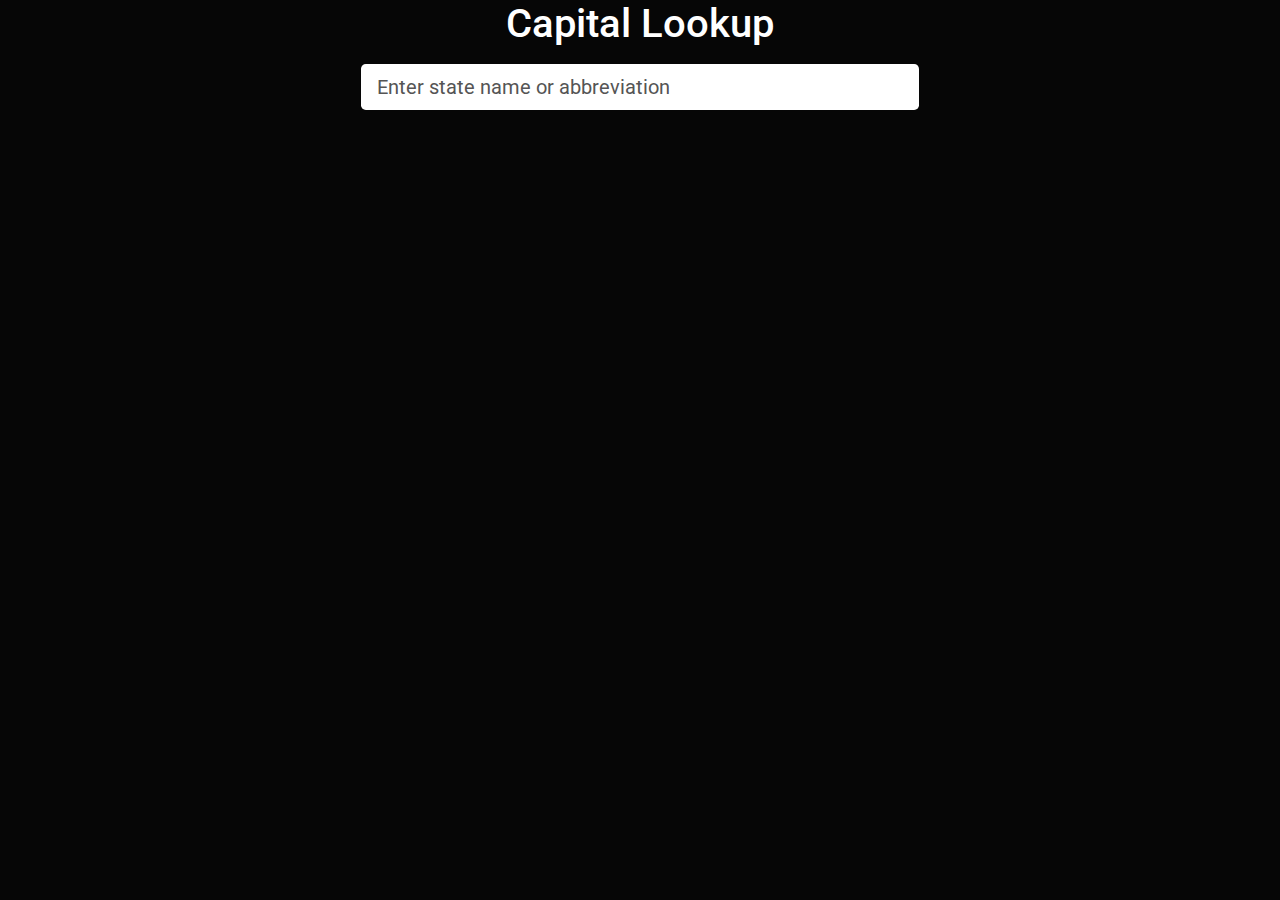
<file: auto-complete-app-learning/index.html>
<!DOCTYPE html>
<html lang="pt-BR">
<head>
    <meta charset="UTF-8">
    <meta http-equiv="X-UA-Compatible" content="IE=edge">
    <meta name="viewport" content="width=device-width, initial-scale=1.0">
    <title>State Capital Lookup</title>
    <link rel="stylesheet" href="assets/css/bootstrap.min.css">
</head>
<body>
    <div class="container">
        <div class="col-md-6 m-auto">
            <h3 class="text-center mb-3">
                <i class="fas fa-flag-usa"> </i>
                Capital Lookup
            </h3>
            <div class="form-group">
                <input type="text" id="search" class="form-control form-control-lg" placeholder="Enter state name or abbreviation">
            </div>
            <div id="match-list">

            </div>
        </div>
    </div>
    <script src="assets/js/script.js"></script>
</body>
</html>
</file>
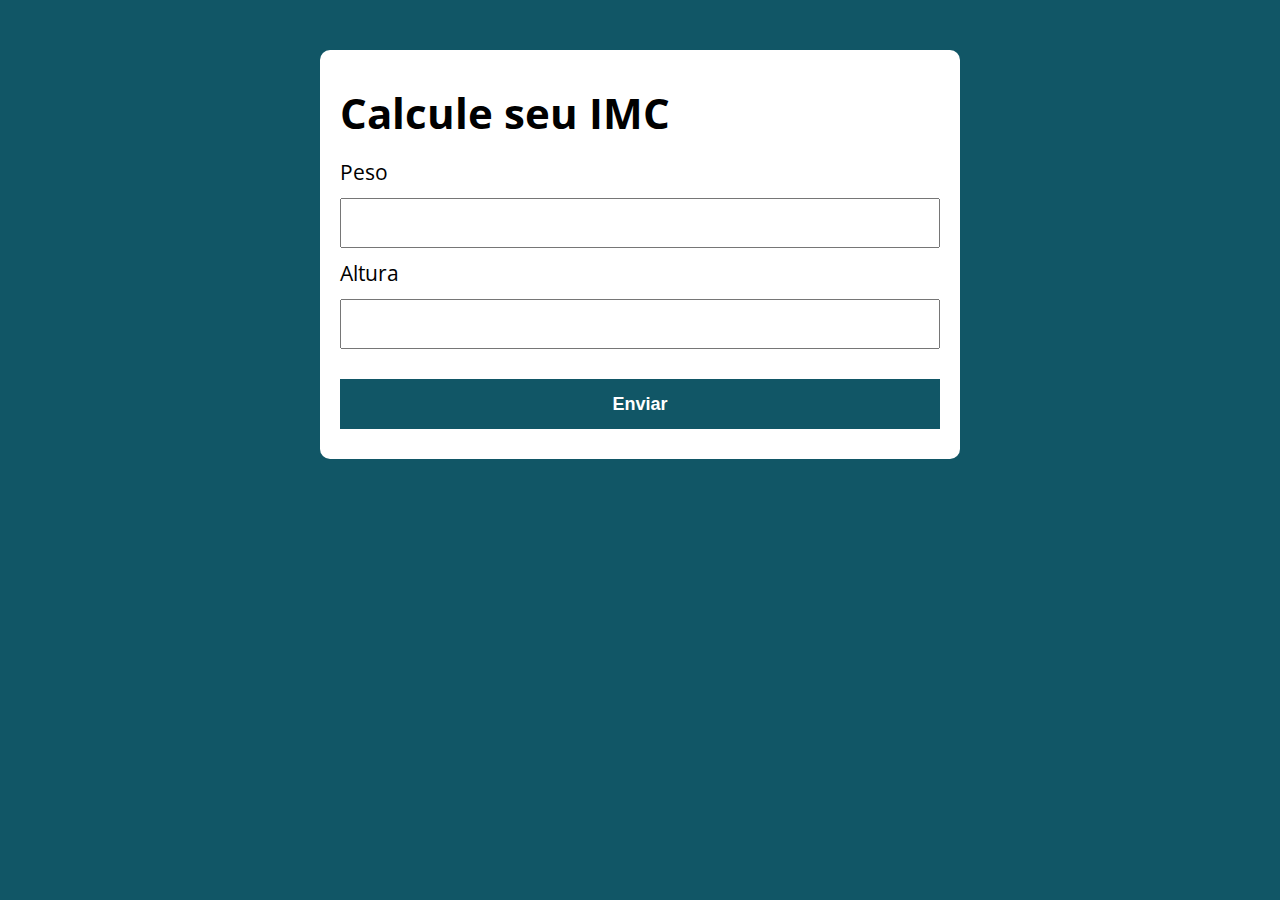
<file: calculadora-imc/index.html>
<!DOCTYPE html>
<html lang="pt-BR">

<head>
  <meta charset="UTF-8">
  <meta name="viewport" content="width=device-width, initial-scale=1.0">
  <meta http-equiv="X-UA-Compatible" content="ie=edge">
  <title>Calcule seu IMC</title>
  <link rel="stylesheet" href="./assets/css/style.css">
</head>

<body>

  <section class="container">
   
    <h1>Calcule seu IMC</h1>
    <form action="/" id="formulario" method="POST">
      <label for="peso">Peso</label>
      <input type="text" id="peso" name="peso">
      <label for="altura">Altura</label>
      <input type="text" id="altura" name="altura">
      <button type="submit">Enviar</button>
    </form>

    <div id="resultado"></div>
  </section>

  <script src="./assets/js/teste.js"></script>
</body>


</html>
</file>
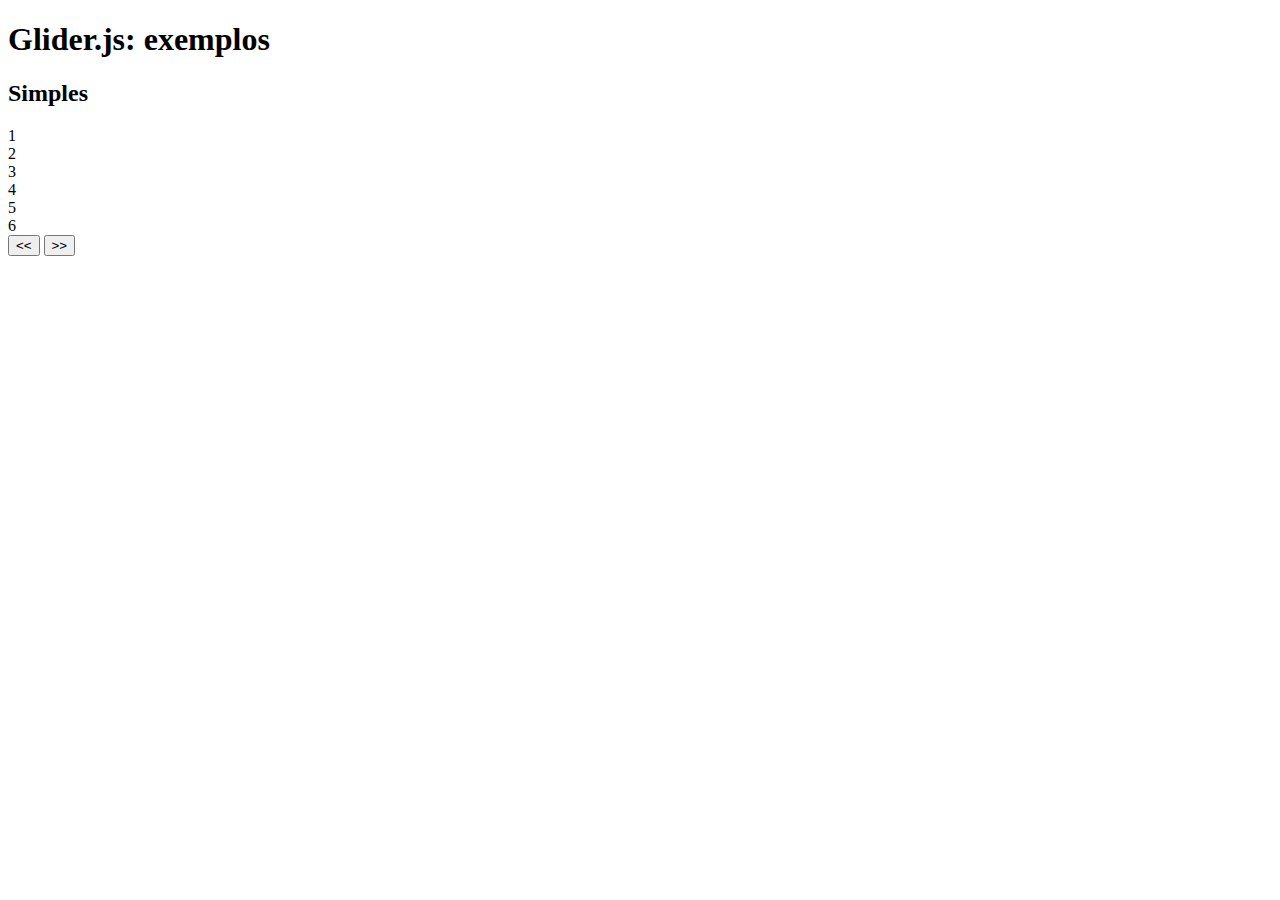
<file: glider-js/index.html>
<!DOCTYPE html>
<html lang="en">
<head>
    <meta charset="UTF-8">
    <meta http-equiv="X-UA-Compatible" content="IE=edge">
    <meta name="viewport" content="width=device-width, initial-scale=1.0">
    <title>Glider.js</title>
    <link rel="stylesheet" href="">
</head>
<body>
    <h1>Glider.js: exemplos</h1>
    <h2>Simples</h2>

    <article class="c-carousel">
        
        <div class="c-carousel_slides">
            <div class="c-carousel__slide">1</div>
            <div class="c-carousel__slide">2</div>
            <div class="c-carousel__slide">3</div>
            <div class="c-carousel__slide">4</div>
            <div class="c-carousel__slide">5</div>
            <div class="c-carousel__slide">6</div>
        </div>

        <button aria-label="Anterior">&lt;&lt;</button>
        <button aria-label="Próximo">&gt;&gt;</button> 
        <div role="tablist"></div>
    </article>
</body>
</html>
</file>
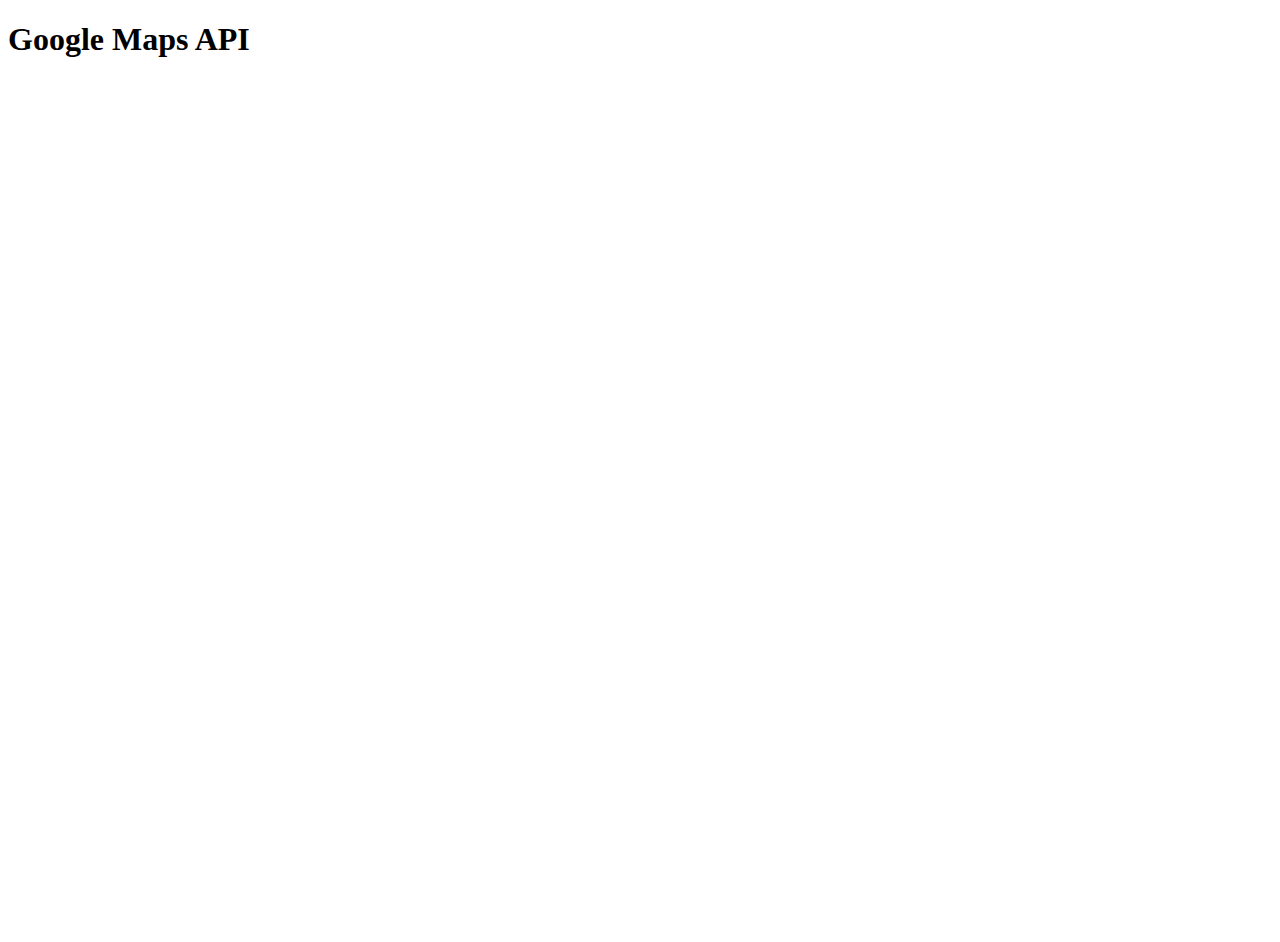
<file: google-maps-api/index.html>
<!DOCTYPE html>
<html>
<head>
    <meta charset="UTF-8">
    <meta http-equiv="X-UA-Compatible" content="IE=edge">
    <meta name="viewport" content="width=device-width, initial-scale=1.0">
    <title>My Google Map</title>
    
    <style>
        #map {
            height: 400px;
            width: 100%;
        }
    </style>
</head>
<body>
   <h1>Google Maps API</h1>

   <div id="map"></div>

    <iframe
    width="600"
    height="450"
    style="border:0"
    loading="lazy"
    allowfullscreen
    src="https://www.google.com/maps/embed/v1/place?key=AIzaSyBlJD_nhZPcac5OoIqjJke37EMwSvpnl0g&q=Space+Needle,Seattle+WA">
    </iframe>

<!-- 
   <script>
      function initMap() {
            var options = {
                zoom: 8,
                center: {lat:42.3601,ing:-71.0589}
            }
       }

       let map = new google.maps.Map(document.getElementById('map'), options);
   </script>

  <script async defer
   src="https://maps.googleapis.com/maps/api/js?key=AIzaSyBlJD_nhZPcac5OoIqjJke37EMwSvpnl0g&callback=initMap">
    </script> 
-->

</body>
</html>
</file>
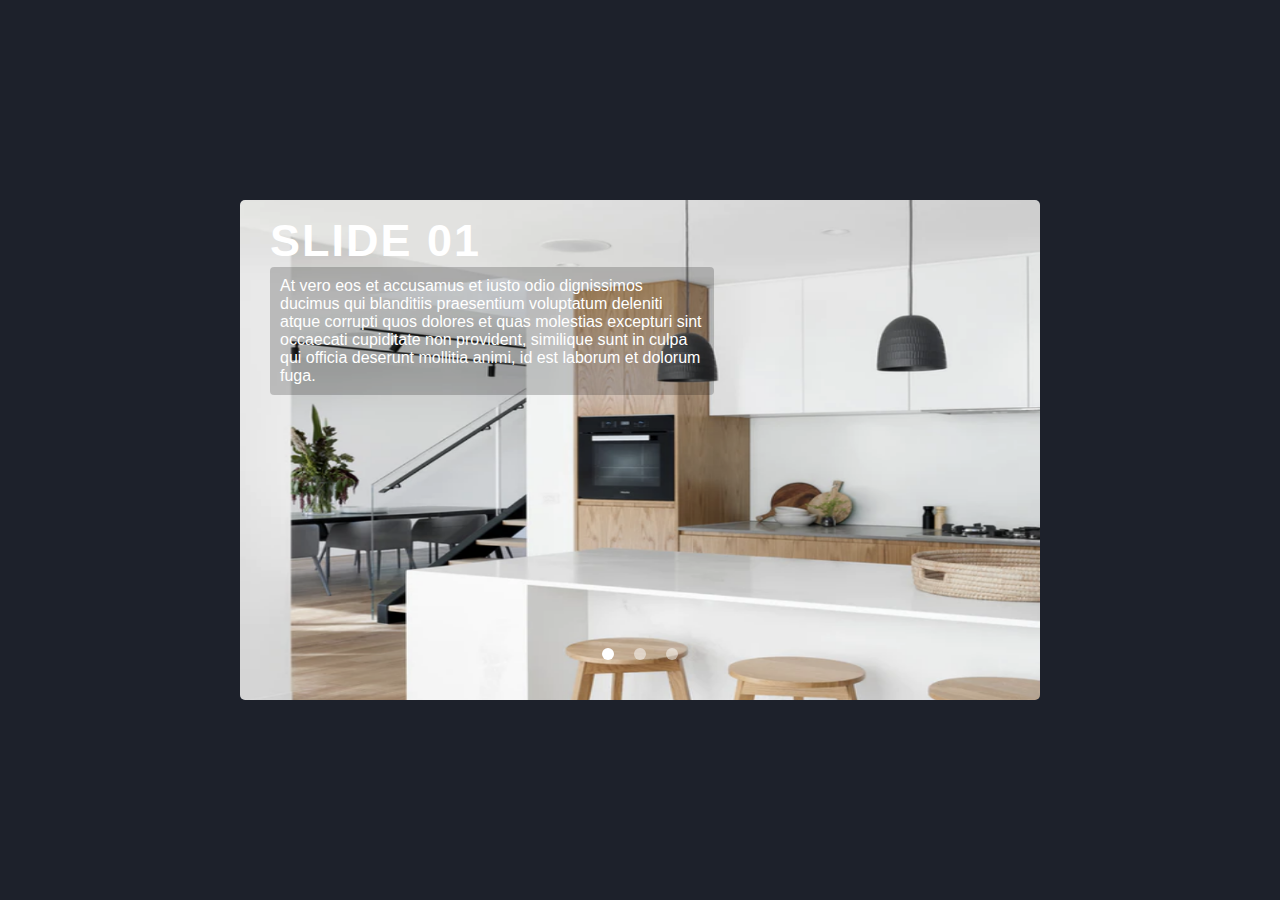
<file: image-slider-javascript/index.html>
<!DOCTYPE html>
<html lang="pt-br">
<head>
    <meta charset="UTF-8">
    <meta http-equiv="X-UA-Compatible" content="IE=edge">
    <meta name="viewport" content="width=device-width, initial-scale=1.0">
    <title>Image Slider</title>
    <link rel="stylesheet" href="assets/css/style.css">
</head>
<body>
    <div class="img-slider">
        <div class="slide active">
            <img src="assets/images/pic1.png" alt="">
            <div class="info">
            <h2>Slide 01</h2>
            <p>At vero eos et accusamus et iusto odio dignissimos ducimus qui blanditiis praesentium voluptatum deleniti atque corrupti quos dolores et quas molestias excepturi sint occaecati cupiditate non provident, similique sunt in culpa qui officia deserunt mollitia animi, id est laborum et dolorum fuga.</p>
            </div>
        </div>

        <div class="slide">
            <img src="assets/images/pic2.png" alt="">
            <div class="info">
            <h2>Slide 02</h2>
            <p>At vero eos et accusamus et iusto odio dignissimos ducimus qui blanditiis praesentium voluptatum deleniti atque corrupti quos dolores et quas molestias excepturi sint occaecati cupiditate non provident, similique sunt in culpa qui officia deserunt mollitia animi, id est laborum et dolorum fuga.</p>
            </div>
        </div>

        <div class="slide">
            <img src="assets/images/pic3.png" alt="">
            <div class="info">
            <h2>Slide 03</h2>
            <p>At vero eos et accusamus et iusto odio dignissimos ducimus qui blanditiis praesentium voluptatum deleniti atque corrupti quos dolores et quas molestias excepturi sint occaecati cupiditate non provident, similique sunt in culpa qui officia deserunt mollitia animi, id est laborum et dolorum fuga.</p>
            </div>
        </div>
        <div class="navigation">
            <div class="btn active"></div>
            <div class="btn"></div>
            <div class="btn"></div>
        </div>
    </div>
    <script>
         let slides = document.querySelectorAll('.slide');
         let btns = document.querySelectorAll('.btn');
         let currentSlide = 1;

        
     function manualNav(manual) {
            slides.forEach((slide)=>{
                slide.classList.remove('active');

                btns.forEach((btn)=>{
                btn.classList.remove('active');
            })

            slides[manual].classList.add('active');
            btns[manual].classList.add('active');
            })
         }

         btns.forEach((btn, i)=>{
            btn.addEventListener('click', ()=>{
                manualNav(i);
                currentSlide = i;
            })
         })
       

    </script>
</body>
</html>
</file>
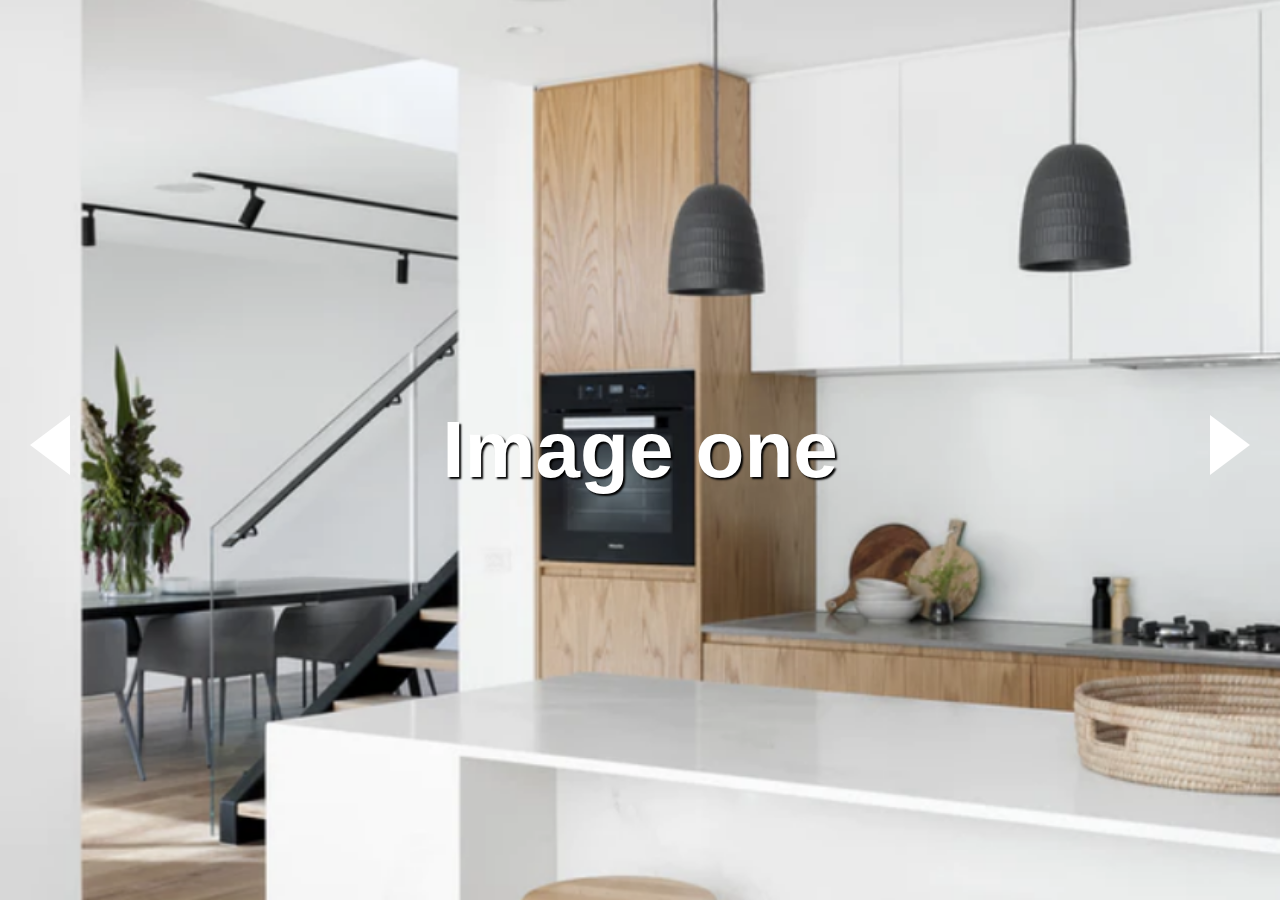
<file: image-slider/index.html>
<!DOCTYPE html>
<html lang="pt-BR">
<head>
    <meta charset="UTF-8">
    <meta http-equiv="X-UA-Compatible" content="IE=edge">
    <meta name="viewport" content="width=device-width, initial-scale=1.0">
    <title>FullScreen Slider</title>
    <link rel="stylesheet" href="assets/css/style.css">
</head>
<body>
    <div class="wrap">
        <div id="arrow-left" class="arrow"></div>

        <div class="slider">
            <div class="slide slide1">
                <div class="slide-content">
                    <span>Image one</span>
                </div>
            </div>
        </div>

        <div class="slider">
            <div class="slide slide2">
                <div class="slide-content">
                    <span>Image two</span>
                </div>
            </div>
        </div>

        <div class="slider">
            <div class="slide slide3">
                <div class="slide-content">
                    <span>Image three</span>
                </div>
            </div>
        </div>

        <div id="arrow-right" class="arrow"></div>
    </div>

    <script>
        let sliderImages = document.querySelectorAll('.slide'),
            arrowLeft = document.querySelector('#arrow-left'),
            arrowRight = document.querySelector('#arrow-right'),
            current = 0;

        //clear all images
        function reset() {
            for(let i = 0; i < sliderImages.length; i++) {
                sliderImages[i].style.display = 'none';
            }
        }

        //init slider
        function startSlide() {
            reset();
            sliderImages[0].style.display = 'block';
        }

        startSlide();

        //show prev 
        function slideLeft() {
            reset();
            sliderImages[current - 1].style.display = 'block';
            current--;
        }

        //show next
        function slideRight() {
            reset();
            sliderImages[current + 1].style.display = 'block';
            current++;
        }

        //arrow left
        arrowLeft.addEventListener('click', ()=>{
            if(current === 0) {
                current = sliderImages.length
            }
            slideLeft();
        });

        //arrow right
        arrowRight.addEventListener('click', ()=>{
            if(current === sliderImages.length - 1) {
                current = -1;
            }
            slideRight();
        })
    </script>
</body>
</html>
</file>
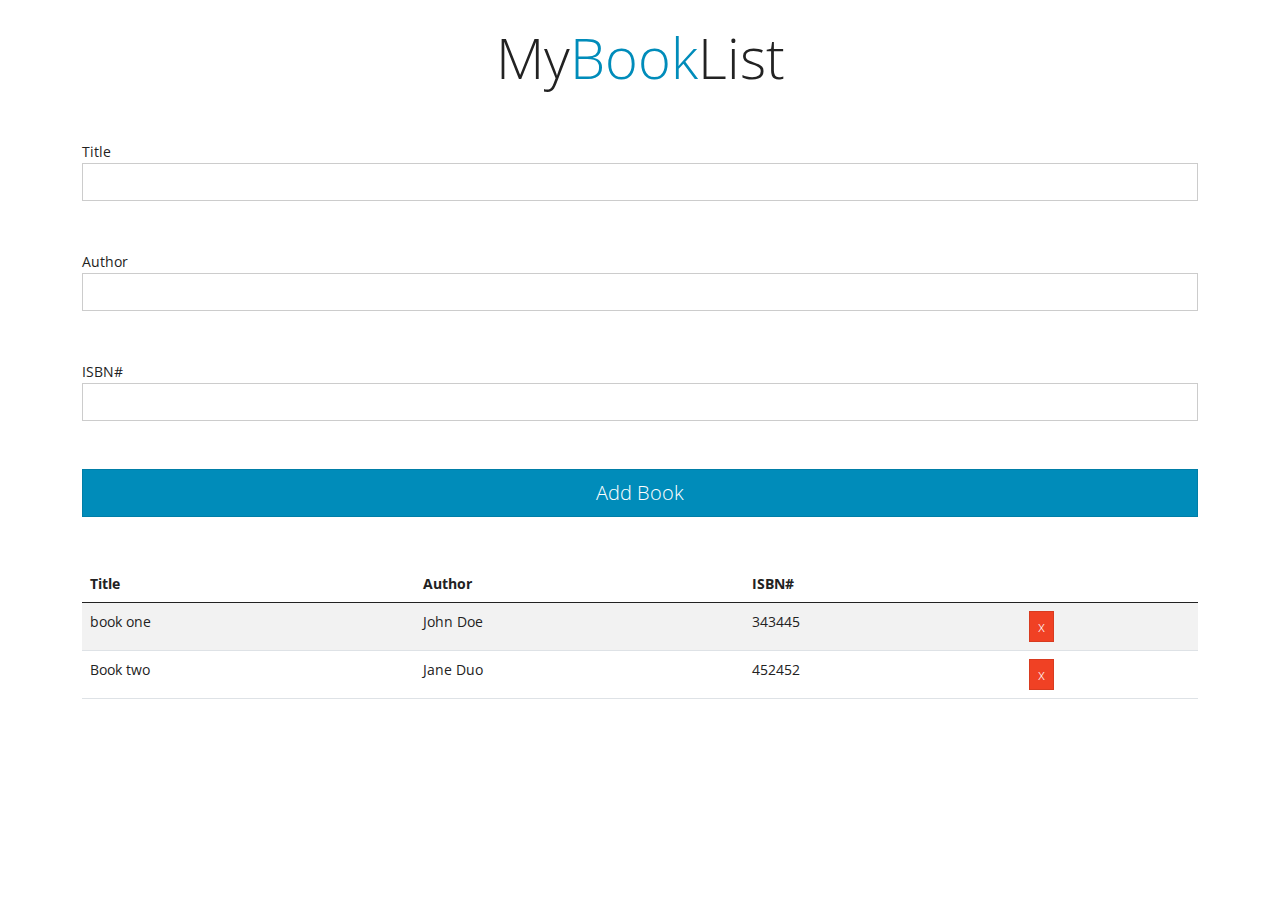
<file: my_book_list/index.html>
<!DOCTYPE html>
<html lang="pt">
<head>
  <meta charset="UTF-8">
  <meta http-equiv="X-UA-Compatible" content="IE=edge">
  <meta name="viewport" content="width=device-width, initial-scale=1.0">
  <title>Minha lista de livros</title>

  <link rel="stylesheet" href="bootstrap.min.css">
</head>
<body>
  <div class="container mt-4">
    <h1 class="display-4 text-center">
      <i class="fas fa-book-open text-primary"></i> My<span class="text-primary">Book</span>List</h1>

      <form id="book-form">
        <div class="form-group mt-5">
          <label for="title">Title</label>
          <input type="text" id="title" class="form-control">
        </div>
        <div class="form-group mt-5">
          <label for="author">Author</label>
          <input type="text" id="author" class="form-control">
        </div>
        <div class="form-group mt-5">
          <label for="isbn">ISBN#</label>
          <input type="text" id="isbn" class="form-control">
        </div>

        <div class="d-grid mt-5">
        <input type="submit" value="Add Book" class="btn btn-lg btn-primary">
        </div>
       
      </form>


    <table class="table table-striped mt-5">
        <thead>
          <tr>
            <th>Title</th>
            <th>Author</th>
            <th>ISBN#</th>
            <th></th>
          </tr>
        </thead>
        <tbody id="book-list">

        </tbody>
    </table>
  </div>
 
  <script src="main.js"></script>
</body>
</html>
</file>
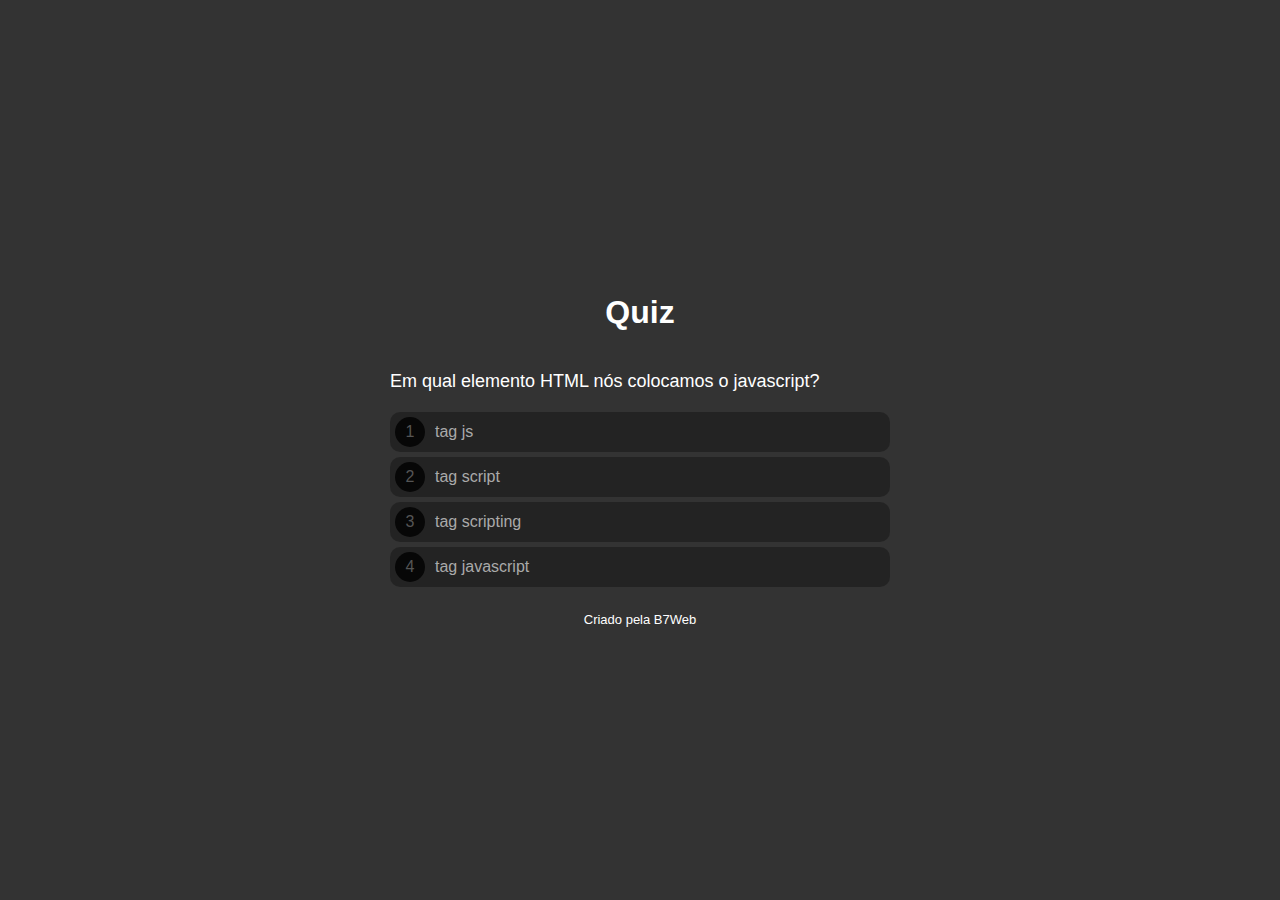
<file: quiz-app/index.html>
<!DOCTYPE html>
<html lang="pt">
<head>
    <meta charset="UTF-8">
    <meta http-equiv="X-UA-Compatible" content="IE=edge">
    <meta name="viewport" content="width=device-width, initial-scale=1.0">
    <title>Quiz</title>
    <link rel="stylesheet" href="style.css" />
</head>
<body>
    <div class="progress">
        <div class="progress--bar"></div>
    </div>

    <h1>Quiz</h1>

    <div class="questionArea">
        <div class="question">...</div>
        <div class="options">
            
        </div>
    </div>

    <div class="scoreArea">
        <img src="prize.png" class="prizeImage"/>
        <div class="scoreText1">Parabéns!</div>
        <div class="scorePct">Acertou 99%</div>
        <div class="scoreText2">Você respondeu 9 questões e acertou 8.</div>
        <button>Fazer novamente</button>
    </div>

    <footer>Criado pela B7Web</footer>

    <script src="questions.js"></script>
    <script src="script.js"></script>
</body>
</html>
</file>
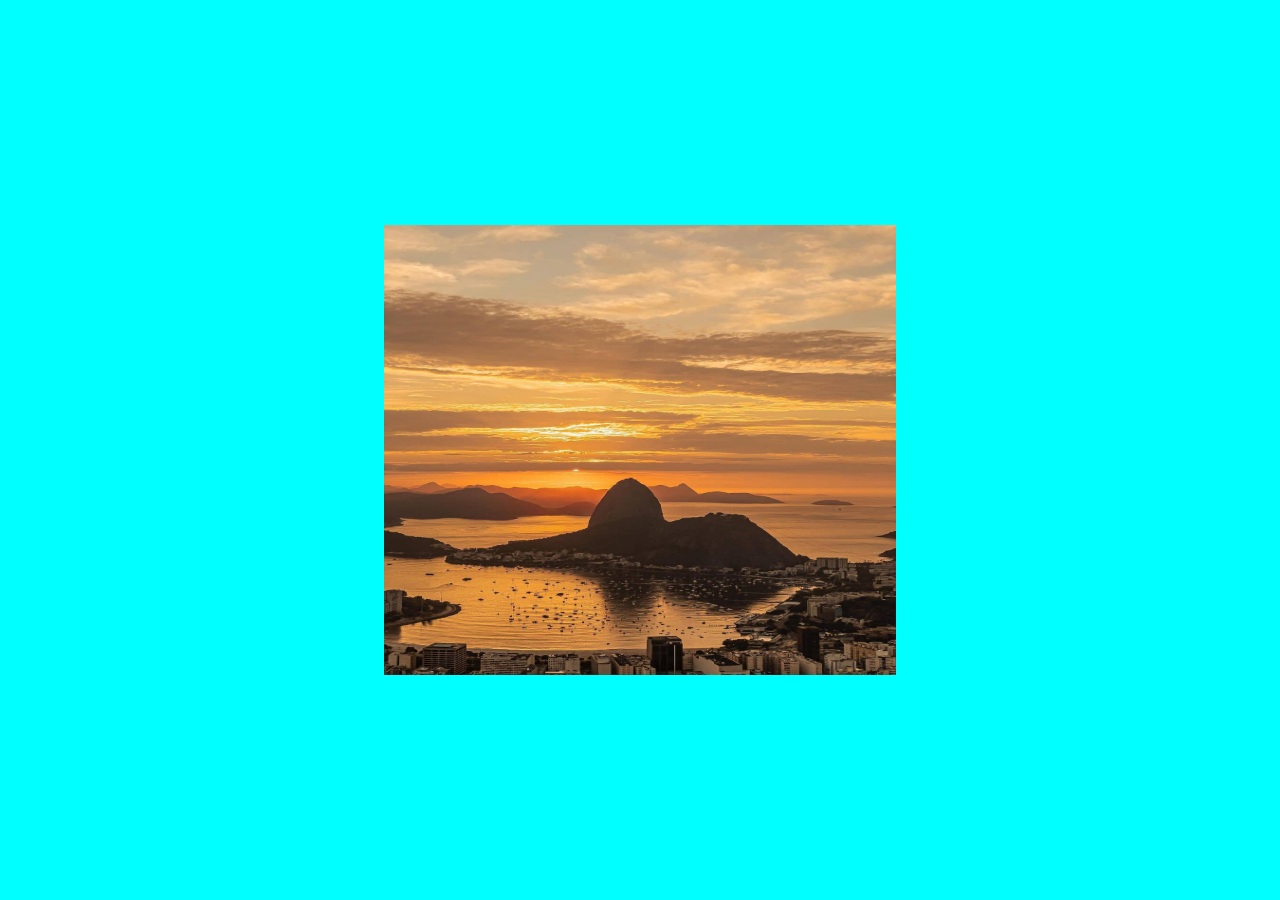
<file: transicao-de-images/index.html>
<!DOCTYPE html>
<html lang="en">

<head>
    <meta charset="UTF-8">
    <meta http-equiv="X-UA-Compatible" content="IE=edge">
    <meta name="viewport" content="width=device-width, initial-scale=1.0">
    <title>Document</title>
    <link rel="stylesheet" href="assets/css/style.css">
</head>

<body>
    <div class="container">
        <div class="slider">
            <img class="selected" src="assets/images/photo1.jpg" alt="">
            <img src="assets/images/photo2.jpg" alt="">
            <img src="assets/images/photo3.jpg" alt="">
            <img src="assets/images/photo4.jpg" alt="">
            <img src="assets/images/photo5.jpg" alt="">
        </div>
    </div>
    <script src="assets/js/script.js"></script>
</body>

</html>
</file>
<file: calculadora-imc/assets/css/style.css>
@import url('https://fonts.googleapis.com/css2?family=Open+Sans:wght@400;700&display=swap');


:root {
    --primary-color: rgb(17, 86, 102);
    --primary-color-darker: rgb(9, 48, 56);
}

* {
    box-sizing: border-box;
    outline: 0;
}

body {
    margin: 0;
    padding: 0;
    background: var(--primary-color);
    font-family: 'open sans', sans-serif;
    font-size: 1.3em;
    line-height: 1.5em;
}

.container {
    max-width: 640px;
    margin: 50px auto;
    background: #fff;
    padding: 20px;
    border-radius: 10px;
}

form input, form label, form button {
    display: block;
    width: 100%;
    margin-bottom: 10px;
}

form input {
    font-size: 24px;
    height: 50px;
    padding: 0 20px;
}

form input:focus {
    outline: 1px solid var(--primary-color)
}

form button {
    border: none;
    background: var(--primary-color);
    color: #fff;
    font-size: 18px;
    font-weight: 700;
    height: 50px;
    cursor: pointer;
    margin-top: 30px;
}

form button:hover {
    background: var(--primary-color-darker);
}

.paragrafo-resultado, .bad {
    background: rgb(109, 255, 182);
    padding: 10px 20px;
}

.bad {
    background: rgb(255, 150, 150);
}
</file>
<file: image-slider-javascript/assets/css/style.css>
* {
    padding: 0;
    margin: 0;
    box-sizing: border-box;
    font-family: arial;
}

body {
    height: 100vh;
    display: flex;
    justify-content: center;
    align-items: center;
    background: #1D212B;
}

.img-slider {
    position: relative;
    width: 800px;
    height: 500px;
    margin: 10px;
}

.img-slider .slide {
    z-index: 1;
    position: absolute;
    width: 100%;
    height: 100%;
    display: none;
}


.img-slider .slide img {
    z-index: 1;
    width: 100%;
    border-radius: 5px;
    height: 100%;
}

.img-slider .slide .info {
    position: absolute;
    top: 0;
    padding: 15px 30px;
}

.img-slider .slide .info h2 {
    color: #FFF;
    font-size: 45px;
    text-transform: uppercase;
    font-weight: 800;
    letter-spacing: 2px;

}
.img-slider .slide .info p {
    color: #FFF;
    background: rgba(0, 0, 0, 0.2);
    font-size: 16px;
    width: 60%;
    padding: 10px;
    border-radius: 4px; 
}

.img-slider .navigation {
    z-index: 2;
    position: absolute;
    display: flex;
    bottom: 30px;
    left: 50%;
    transform: translateX(-50%);
}

.img-slider .navigation .btn {
    background: rgba(255, 255, 255, 0.5);
    width: 12px;
    height: 12px;
    margin: 10px;
    border-radius: 50%;
    cursor: pointer;
}

.img-slider .slide.active {
    display: block;
}
.navigation .btn.active {
    background: #FFF;
}

@media (max-width: 820px) {
    .img-slider{
        width: 600px;
        height: 375px;
    }
}
</file>
<file: image-slider/assets/css/style.css>
body, #slider, .wrap, .slide-content {
    margin: 0;
    padding: 0;
    font-family: Arial, Helvetica, sans-serif;
    width: 100%;
    height: 100vh;
    overflow-x: hidden;
}

.wrap {
    position: relative;
}

.slide {
    background-size: cover;
    background-position: center;
    background-repeat: no-repeat;
}
.slide1 {
    background-image: url('../images/pic1.png');
}
.slide2 {
    background-image: url('../images/pic2.png');
}
.slide3 {
    background-image: url('../images/pic3.png');
}

.slide-content {
    display: flex;
    flex-direction: column;
    justify-content: center;
    align-items: center;
}
.slide-content span {
    font-size: 5rem;
    font-weight: 600;
    color: #FFF;
    text-shadow: 2px 2px 2px #000;
}

.arrow {
    cursor: pointer;
    position: absolute;
    top: 50%;
    margin-top: -35px;
    width: 0;
    height: 0;
    border-style: solid;
    display: block;
}
#arrow-left {
    border-width: 30px 40px 30px 0;
    border-color: transparent #fff transparent transparent;
    left: 0;
    margin-left: 30px;
}
#arrow-right {
    border-width: 30px 0px 30px 40px;
    border-color: transparent transparent transparent #fff;
    right: 0;
    margin-right: 30px;
}
</file>
<file: quiz-app/style.css>
* {
    margin: 0;
    padding: 0;
    box-sizing: border-box;
}

body {
    display: flex;
    min-height: 100vh;
    justify-content: center;
    align-items: center;
    flex-direction: column;
    background-color: #333;
    font-family: Arial, Helvetica, sans-serif;
}

h1 {
    color: #FFF;
    margin: 20px 0;
}

.progress {
    height: 5px;
    position: fixed;
    left: 0;
    top: 0;
    right: 0;
}
.progress--bar {
    background-color: #00FF00;
    height: 100%;
    transition: all ease .5s;
}

.questionArea,
.scoreArea {
    display: none;
}

.questionArea {
    max-width: 500px;
    width: 100%;
}

.question {
    color: #FFF;
    font-size: 18px;
    margin: 20px 0;
}
.option {
    display: flex;
    align-items: center;
    height: 40px;
    background-color: rgba(0, 0, 0, 0.3);
    border-radius: 10px;
    margin-bottom: 5px;
    color: #AAA;
    font-size: 16px;
    cursor: pointer;
}
.option span {
    display: flex;
    justify-content: center;
    align-items: center;
    width: 30px;
    height: 30px;
    border-radius: 15px;
    margin-left: 5px;
    margin-right: 10px;
    background-color: rgba(0, 0, 0, 0.8);
    color: #555;
}
.option:hover {
    background-color: rgba(0, 0, 0, 0.2);
}

.scoreArea {
    background-color: rgba(255, 255, 255, 0.5);
    padding: 20px;
    border-radius: 20px;
    margin: 10px;
    text-align: center;
}
.prizeImage {
    width: auto;
    height: 100px;
    margin-bottom: 10px;
}
.scoreText1 {
    color: #000;
    font-size: 23px;
    font-weight: bold;
    margin-bottom: 10px;
}
.scorePct {
    color: #0d630d;
    font-size: 30px;
    font-weight: bold;
    margin-bottom: 10px;
}
.scoreText2 {
    font-size: 16px;
    color: #000;
    margin-bottom: 10px;
}

.scoreArea button {
    border: 0;
    border-radius: 10px;
    background-color: rgba(0, 0, 0, 0.5);
    color: #CCC;
    padding: 10px;
    margin-top: 20px;
    cursor: pointer;
}
.scoreArea button:hover {
    background-color: rgba(0, 0, 0, 0.4);
}

footer {
    margin-top: 20px;
    color: #FFF;
    font-size: 13px;
}
</file>
<file: transicao-de-images/assets/css/style.css>
body {
    margin: 0;
    padding: 0;
    display: flex;
    justify-content: center;
    align-items: center;
    background-color: aqua;
}
.container {
    display: flex;
    justify-content: center;
    align-items: center;
    height: 100vh;
    width: 100vw;
    background-position: center;
    background-size: cover;
}

.slider {
    margin: auto;
    width: 40vw;
    height: 50vh;
}
.slider img {
    opacity: 0;
    width: inherit;
    height: inherit;
    position: absolute;
    transition: opacity 800ms;
}
.slider img.selected {
    opacity: 1;
}
</file>
